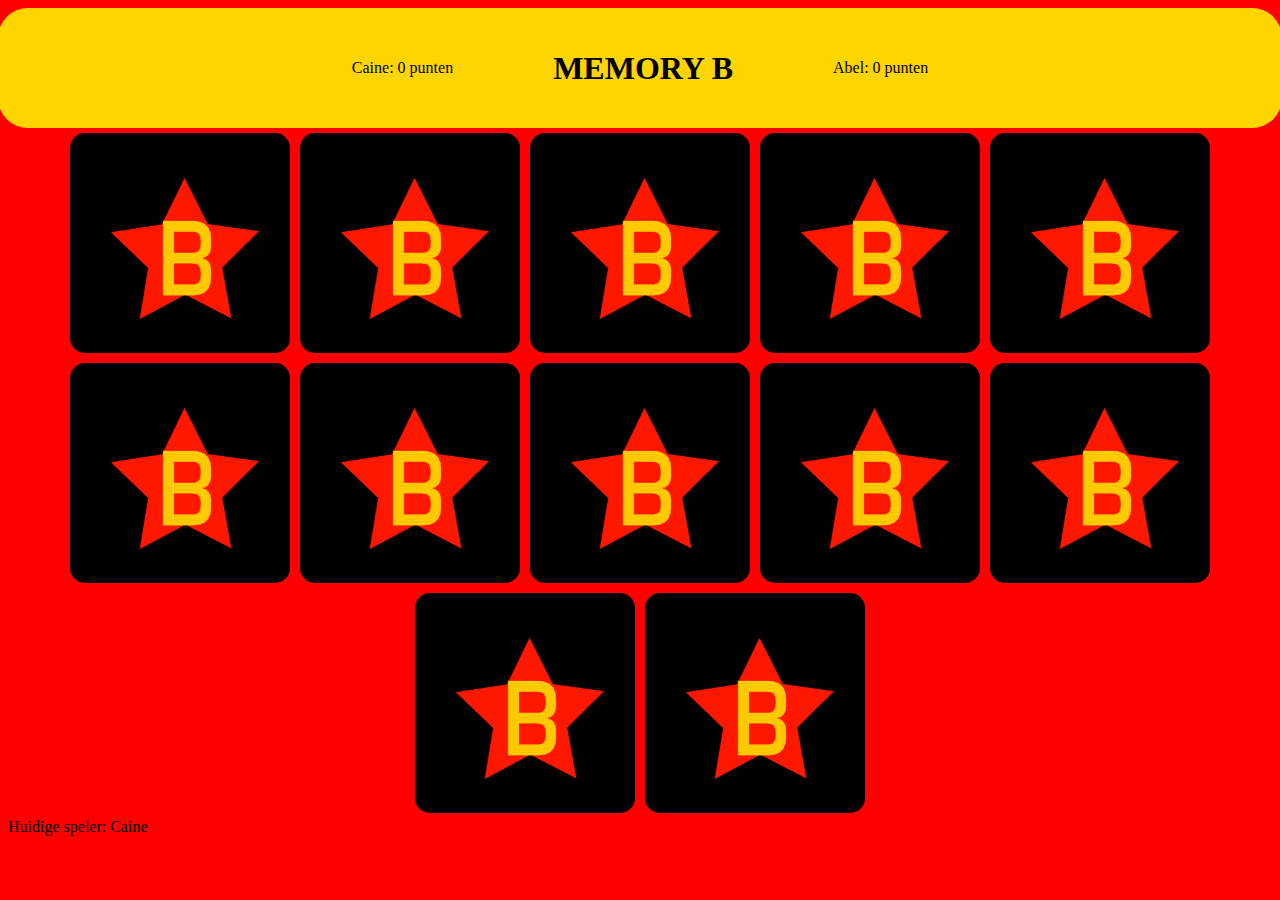
<file: index.html>
<!DOCTYPE html>
<html lang="en">
<head>
    <meta charset="UTF-8">
    <meta name="viewport" content="width=device-width, initial-scale=1.0">
    <title>Memory</title>
    <link href="CSS en JS/index.css" type="text/css" rel="stylesheet">
</head>
<body>
    <div id="menu">
        <div id="Player1">Caine: 0 punten</div>
        <h1>MEMORY B</h1>
        <div id="Player2">Abel: 0 punten</div>
    </div>
    <div id="container">
        <div id="1" class="kaart" onclick="registerClick()"></div>
        <div id="2" class="kaart" onclick="registerClick()"></div>
        <div id="3" class="kaart" onclick="registerClick()"></div>
        <div id="4" class="kaart" onclick="registerClick()"></div>
        <div id="5" class="kaart" onclick="registerClick()"></div>
        <div id="6" class="kaart" onclick="registerClick()"></div>
        <div id="7" class="kaart" onclick="registerClick()"></div>
        <div id="8" class="kaart" onclick="registerClick()"></div>
        <div id="9" class="kaart" onclick="registerClick()"></div>
        <div id="10" class="kaart" onclick="registerClick()"></div>
        <div id="11" class="kaart" onclick="registerClick()"></div>
        <div id="12" class="kaart" onclick="registerClick()"></div>
    </div>
    <div id="huidigeSpeler">Huidige speler: Caine</div>
    <script src="CSS en JS/index.js"></script>
</body>
</html>
</file>
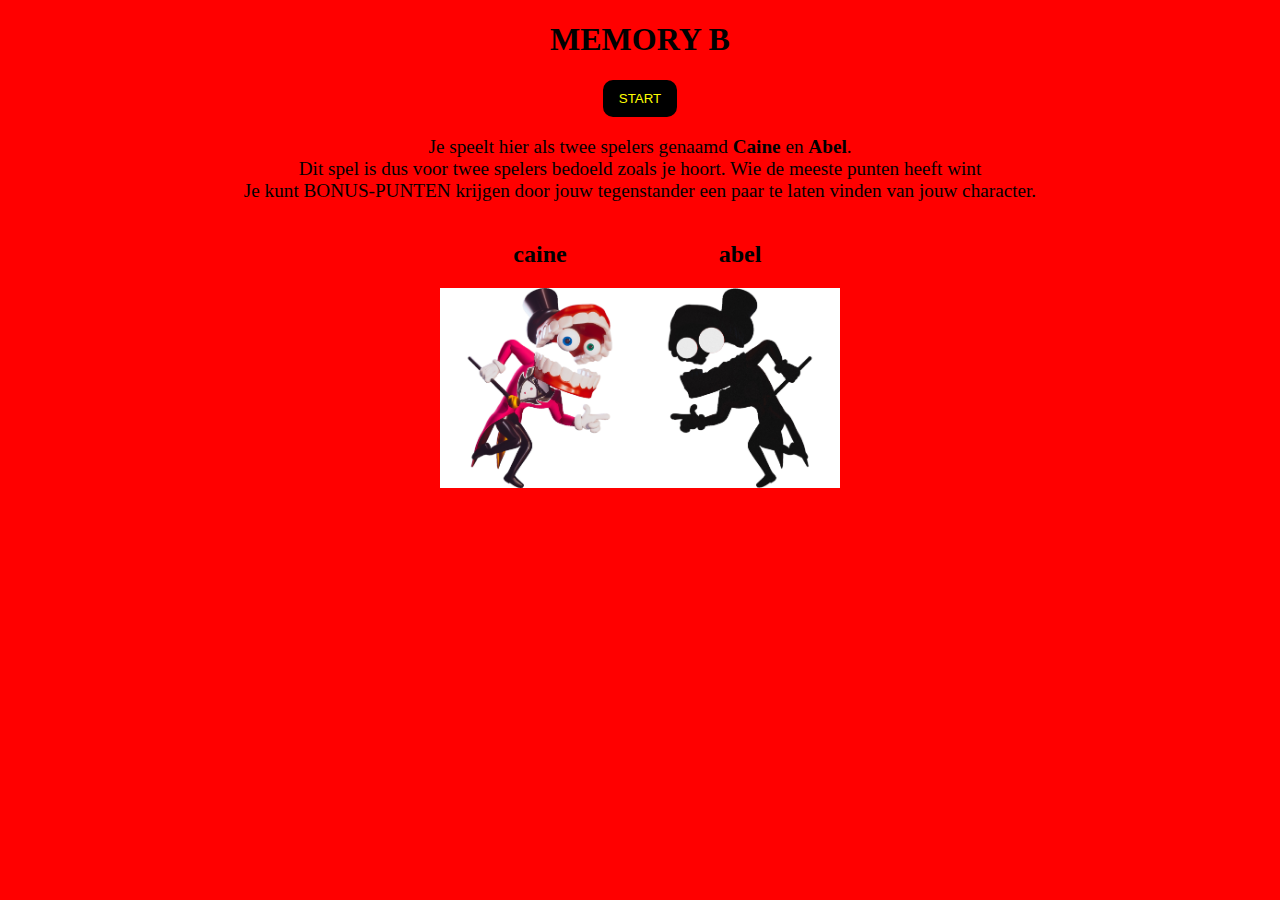
<file: start.html>
<!DOCTYPE html>
<html>
<head>
    <meta charset="UTF-8">
    <meta name="viewport" content="width=device-width, initial-scale=1.0">
    <title>Memory</title>
    <link href="CSS en JS/index.css" type="text/css" rel="stylesheet">
</head>
<body>
    <div class="invul">
        <h1>MEMORY B</h1>
        <button id="naarSpel" onclick="updatePunten()">START</button>
        <p class="beschrijving">Je speelt hier als twee spelers genaamd <b>Caine</b> en <b>Abel</b>. <br>Dit spel is dus voor twee spelers bedoeld zoals je hoort. Wie de meeste punten heeft wint<br>Je kunt BONUS-PUNTEN krijgen door jouw tegenstander een paar te laten vinden van jouw character.</p>
    </div>
    <div class="avatars">
        <div class="caine">
            <h2>caine</h2>
            <img src="images/c.jpg" height="200px" width="200px">
        </div>
        <div class="abel">
            <h2>abel</h2>
            <img src="images/a.jpg" height="200px" width="200px">
        </div>
    </div>
    <script>
        document.getElementById('naarSpel').addEventListener('click', function () {
    window.location.href = 'index.html';
});
    </script>
</body>
</html>
</file>
<file: CSS en JS/index.css>
body {
    background-color: #ff0000;
}

#container {
    display: flex;
    flex-wrap: wrap;
    justify-content: center;
}
.kaart {
    width: 220px;
    height: 220px;
    background-image: url('images/B.png');
    box-sizing: border-box;
    margin: 5px;
    text-align: center;
    align-items: center;
    display: flex;
    justify-content: center;
    border-radius: 15px;
    font-size: 100px;
}

#menu {
    display: flex;
    align-items: center;
    gap: 100px;
    width: 100%;
    height: 100px;
    padding: 10px;
    background-color: rgb(255, 213, 0);
    border-radius: 30px;
    justify-content: center;
    position: relative;
    left: -10px;
    text-align: center;
}

div.invul {
    text-align: center;
}

#naarSpel{
    border: 10px solid black;
    color: yellow;
    background-color: black;
    border-radius: 10px 10px 10px 10px;
}

.beschrijving{
    font-size: larger;
}

.avatars{
    display: flex;
    justify-content: center;
    text-align: center;
}
</file>
